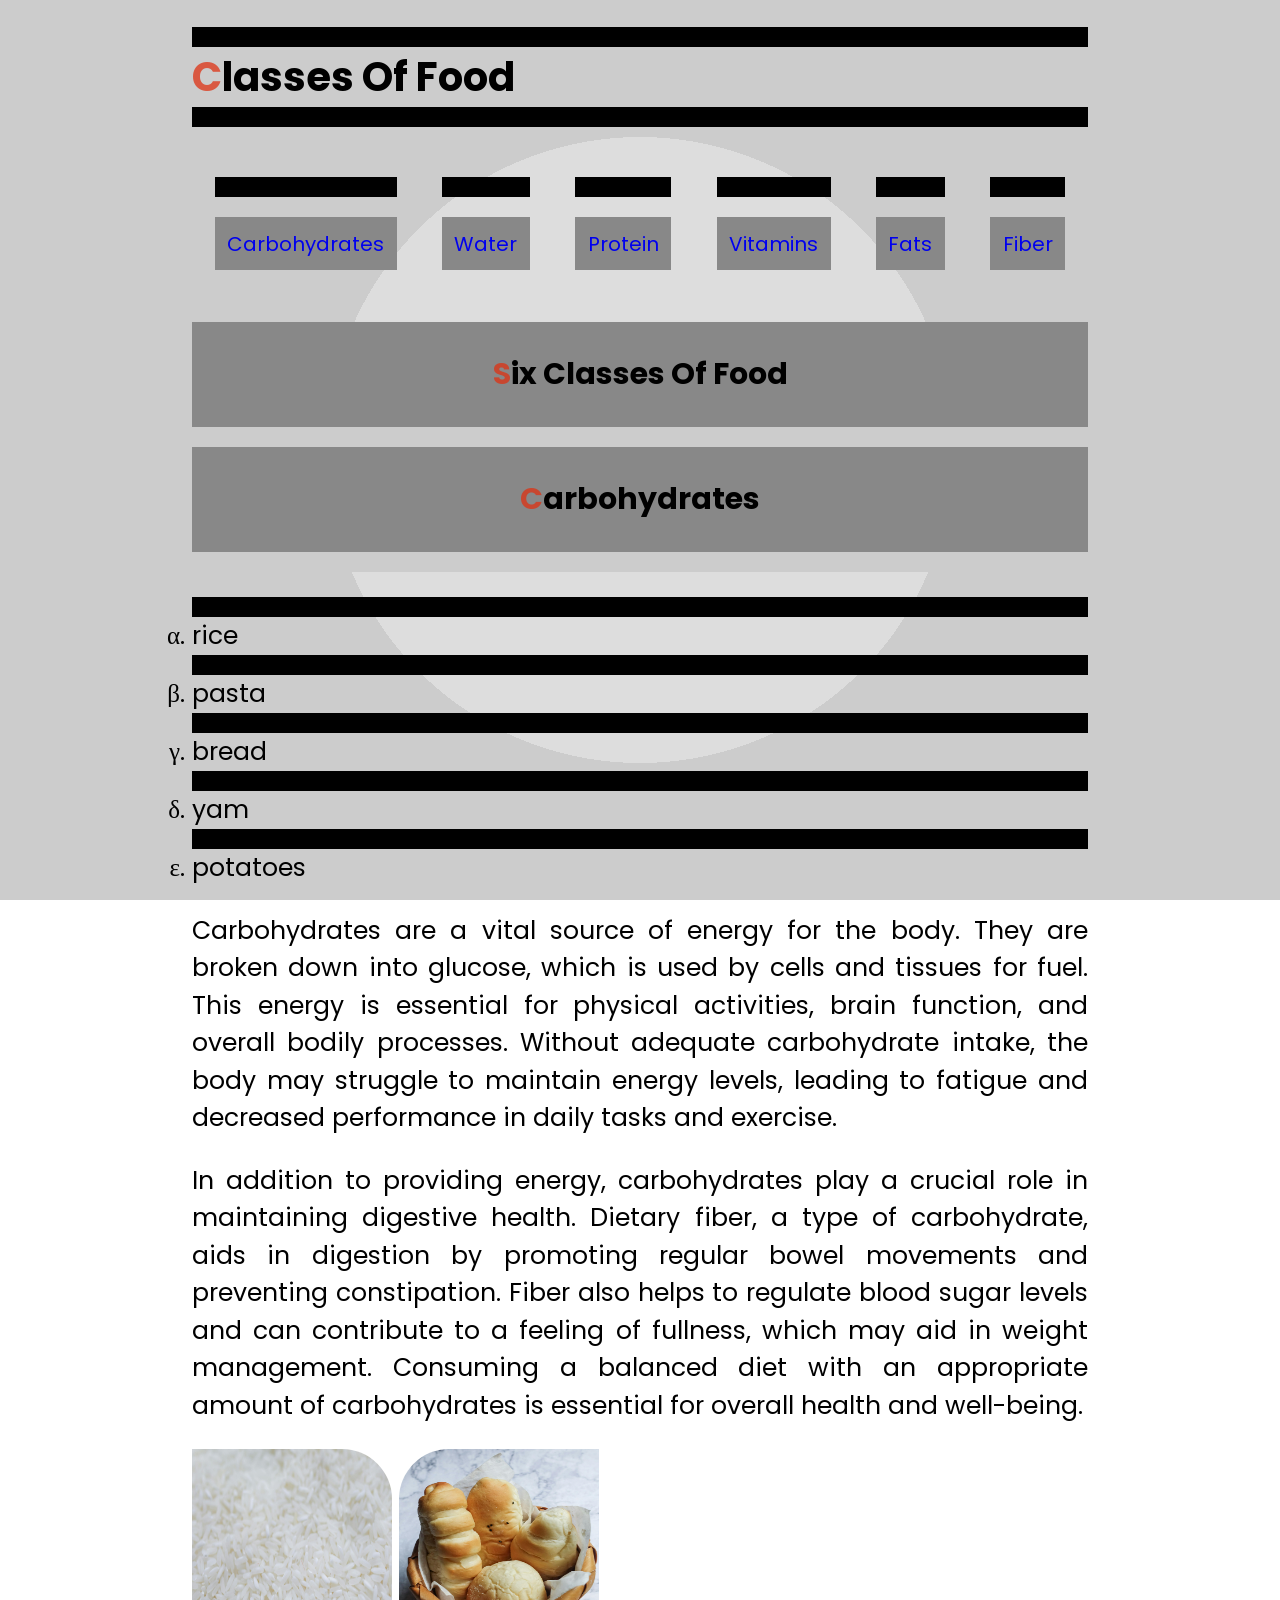
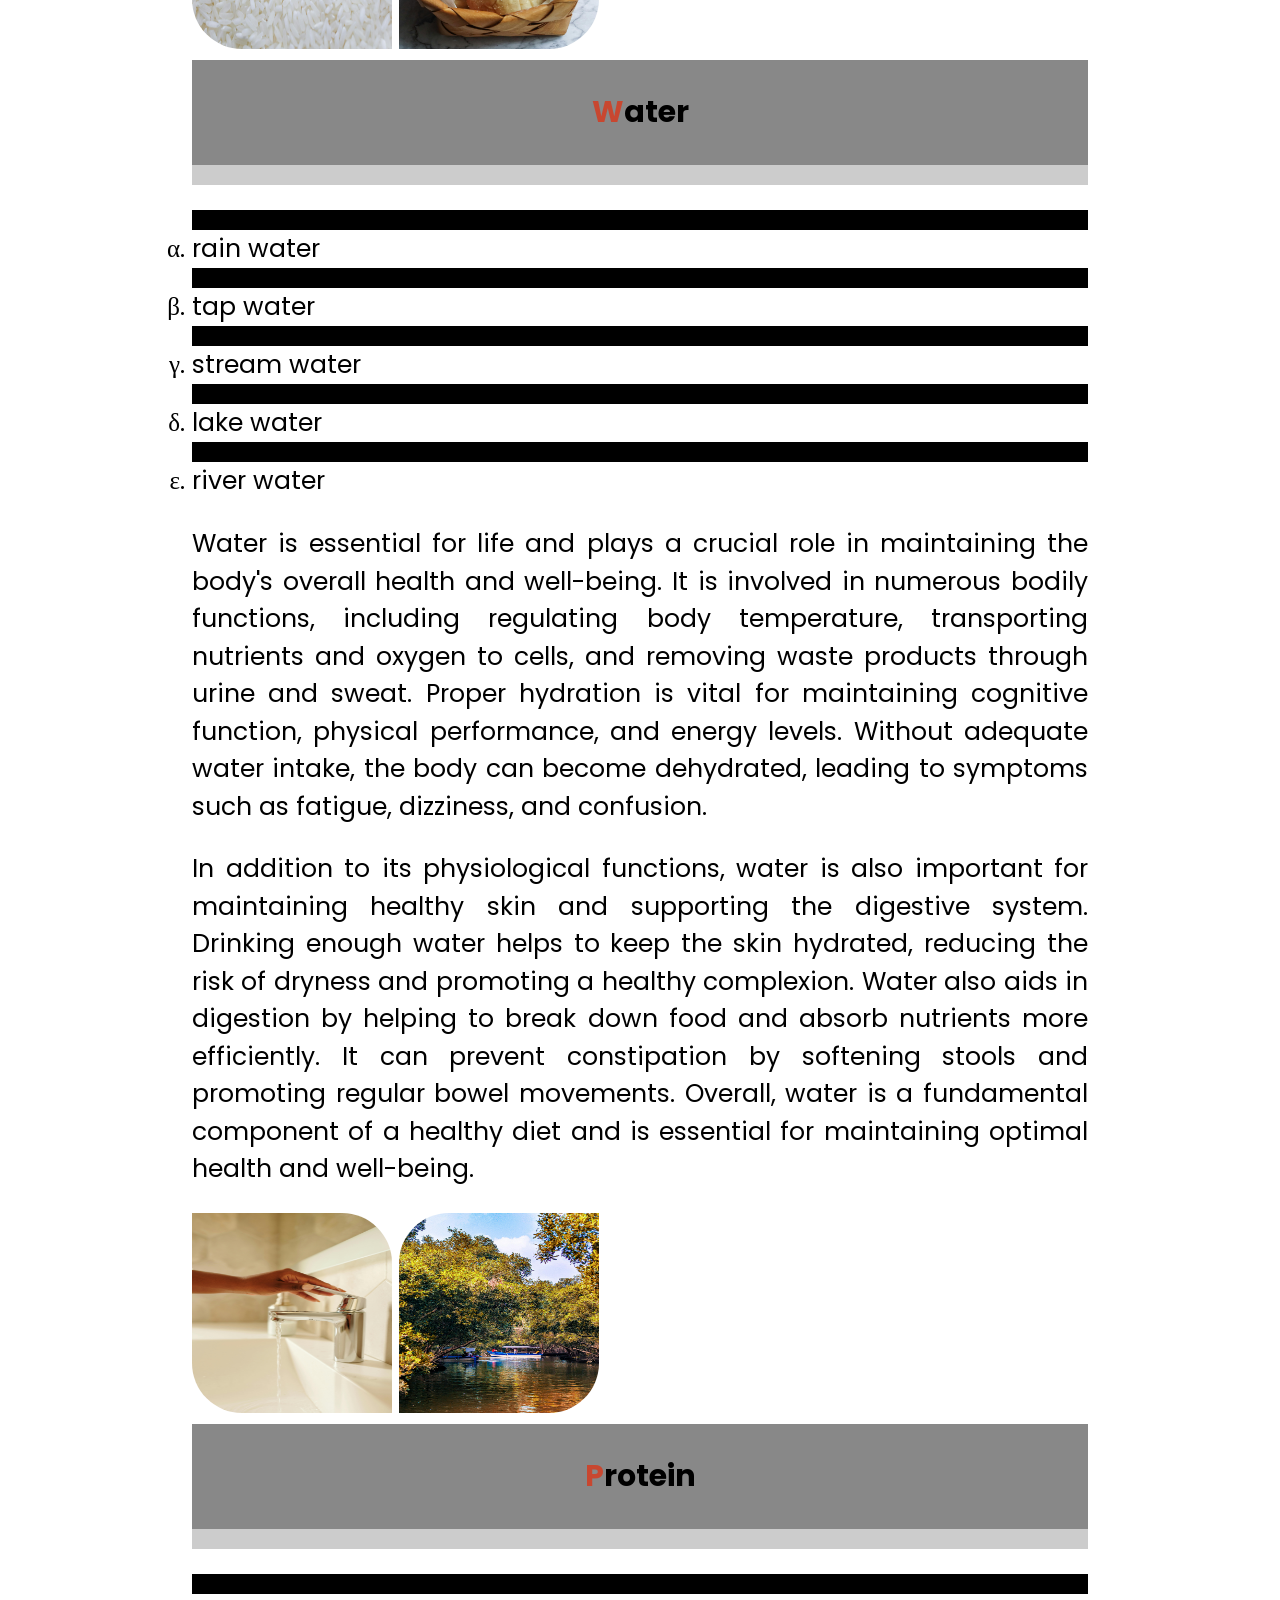
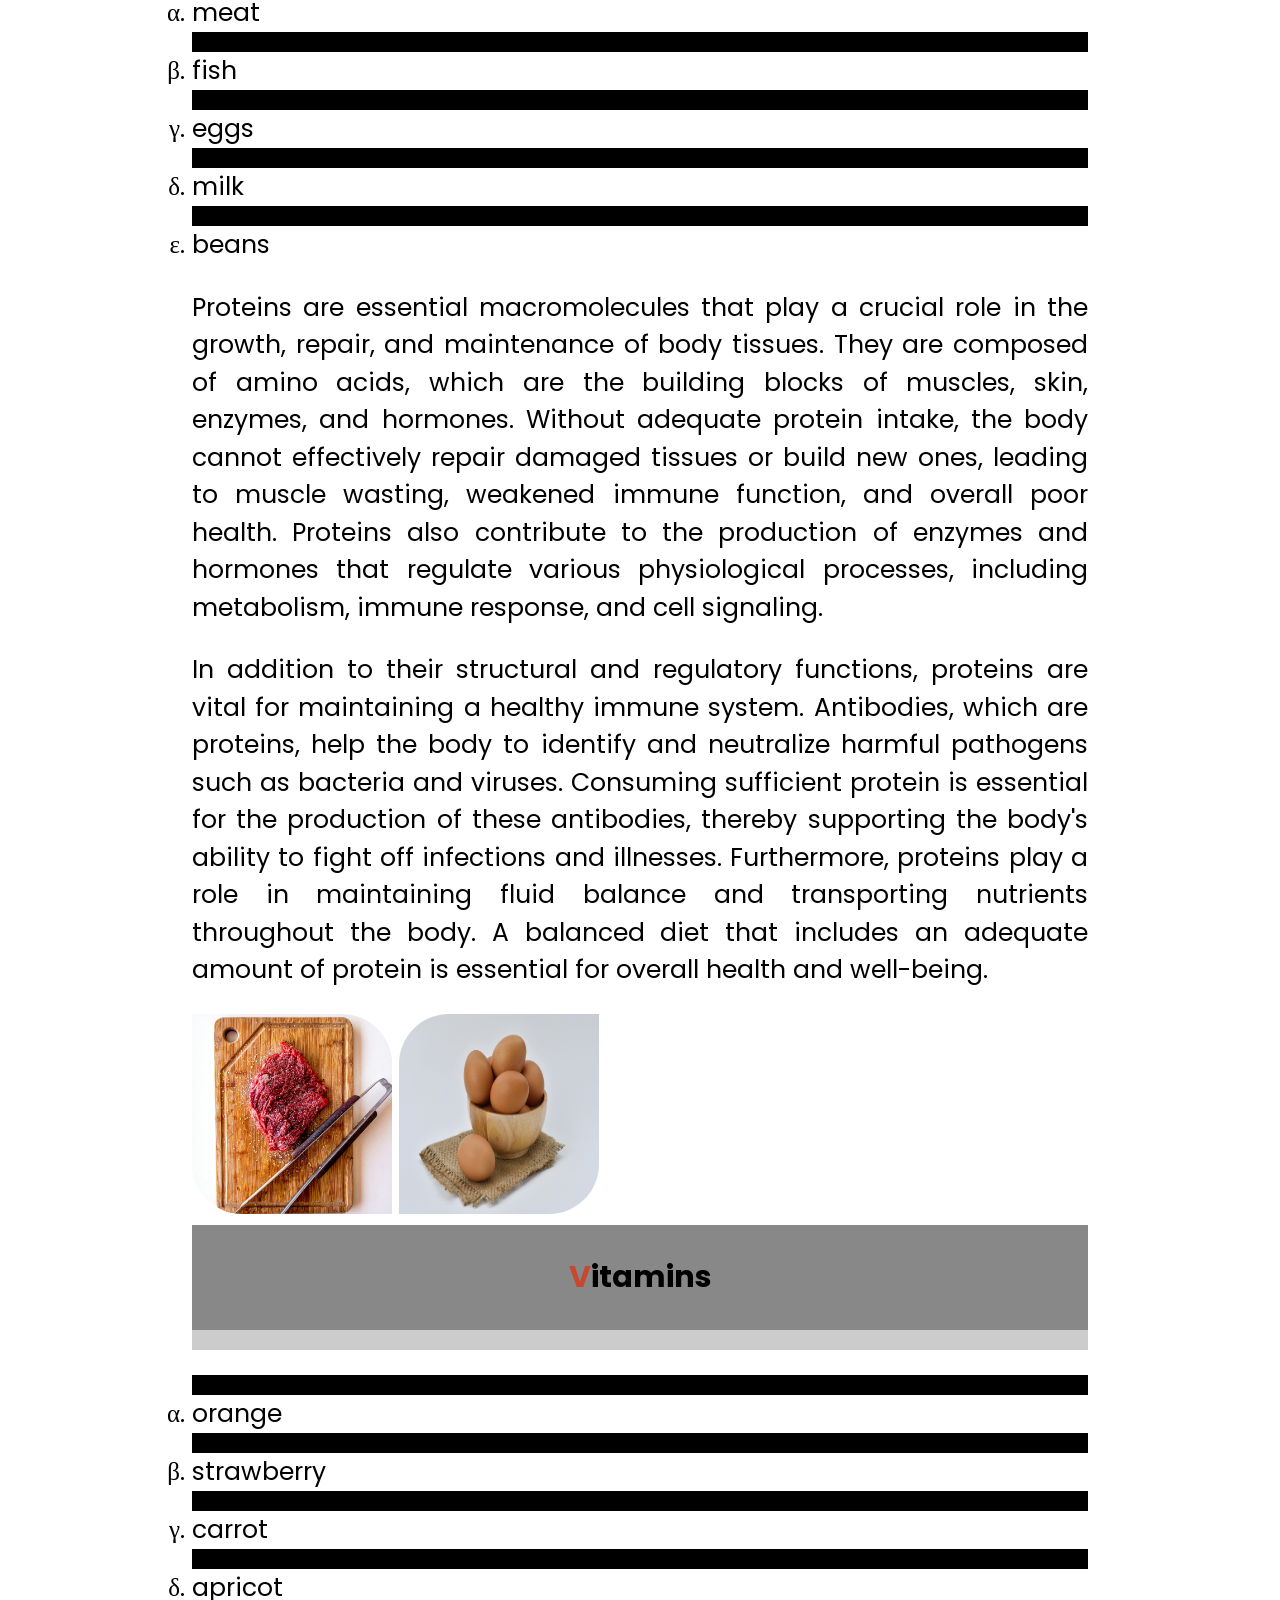
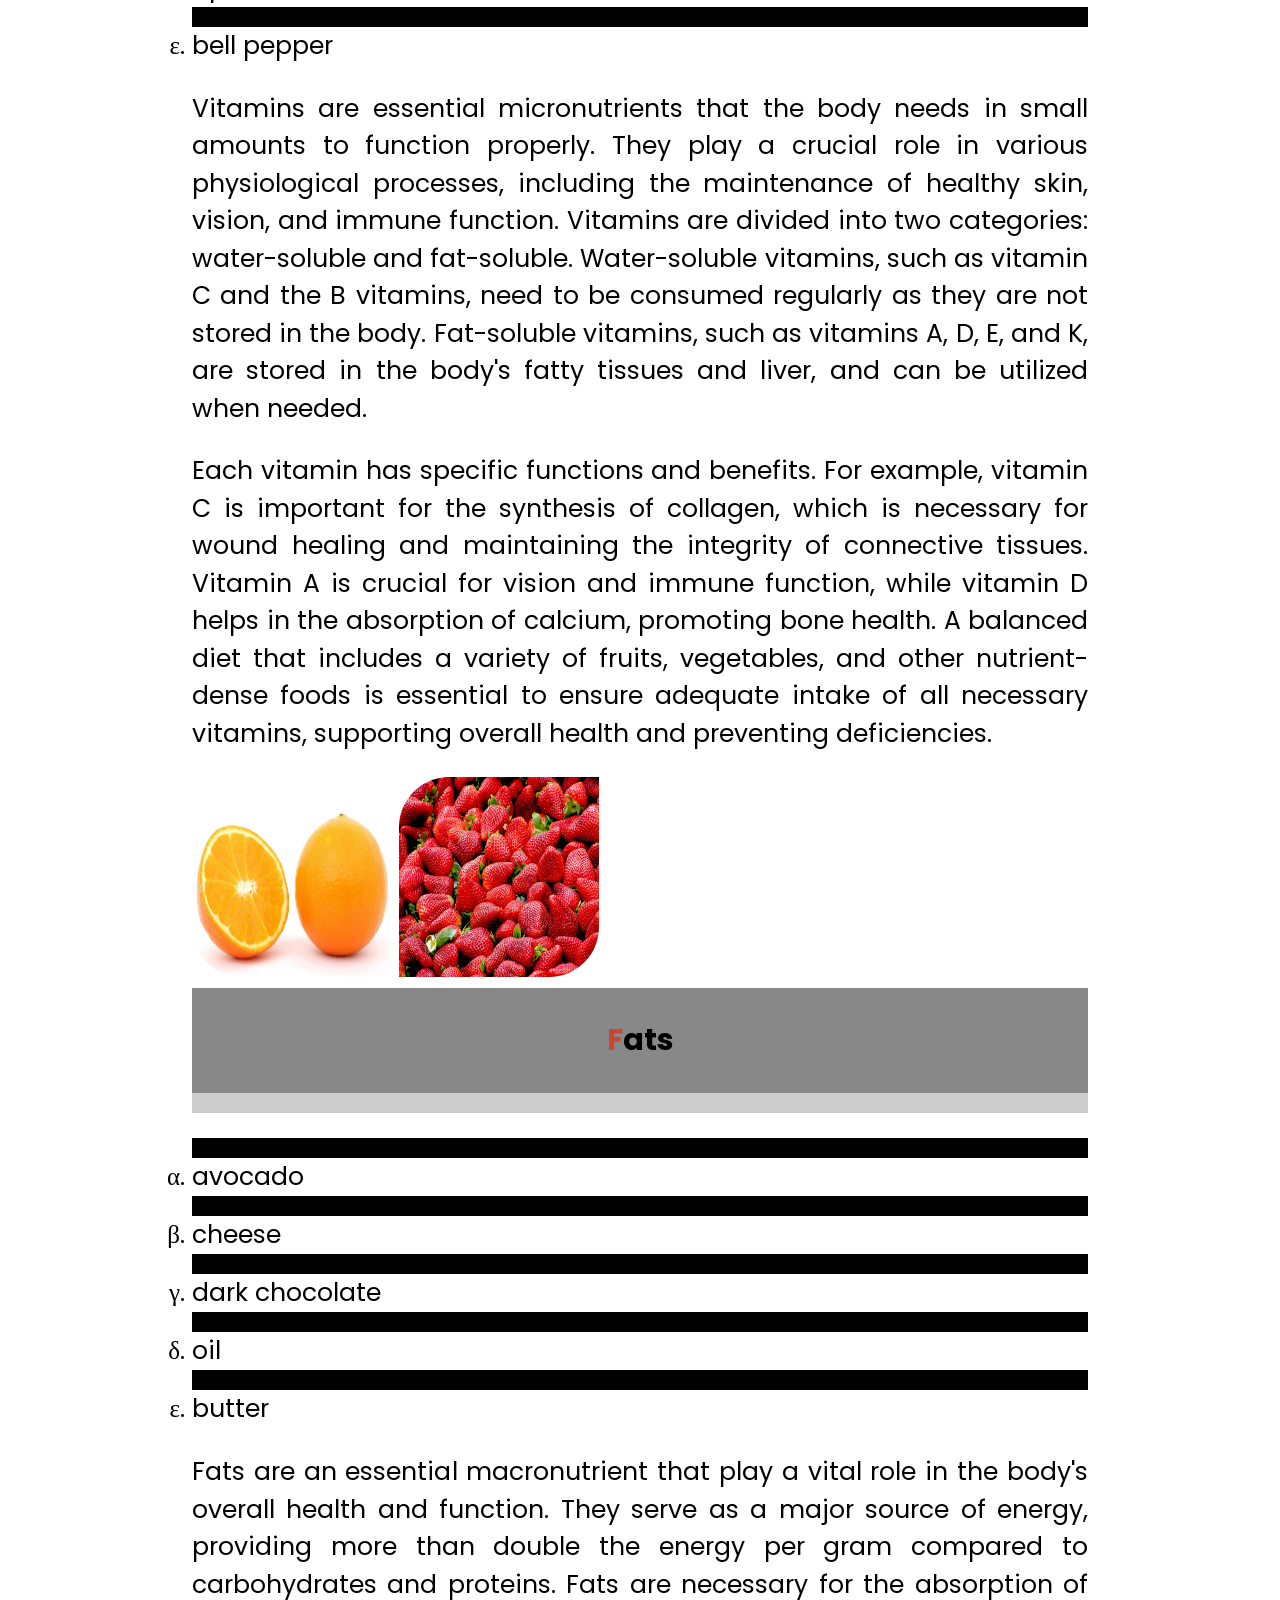
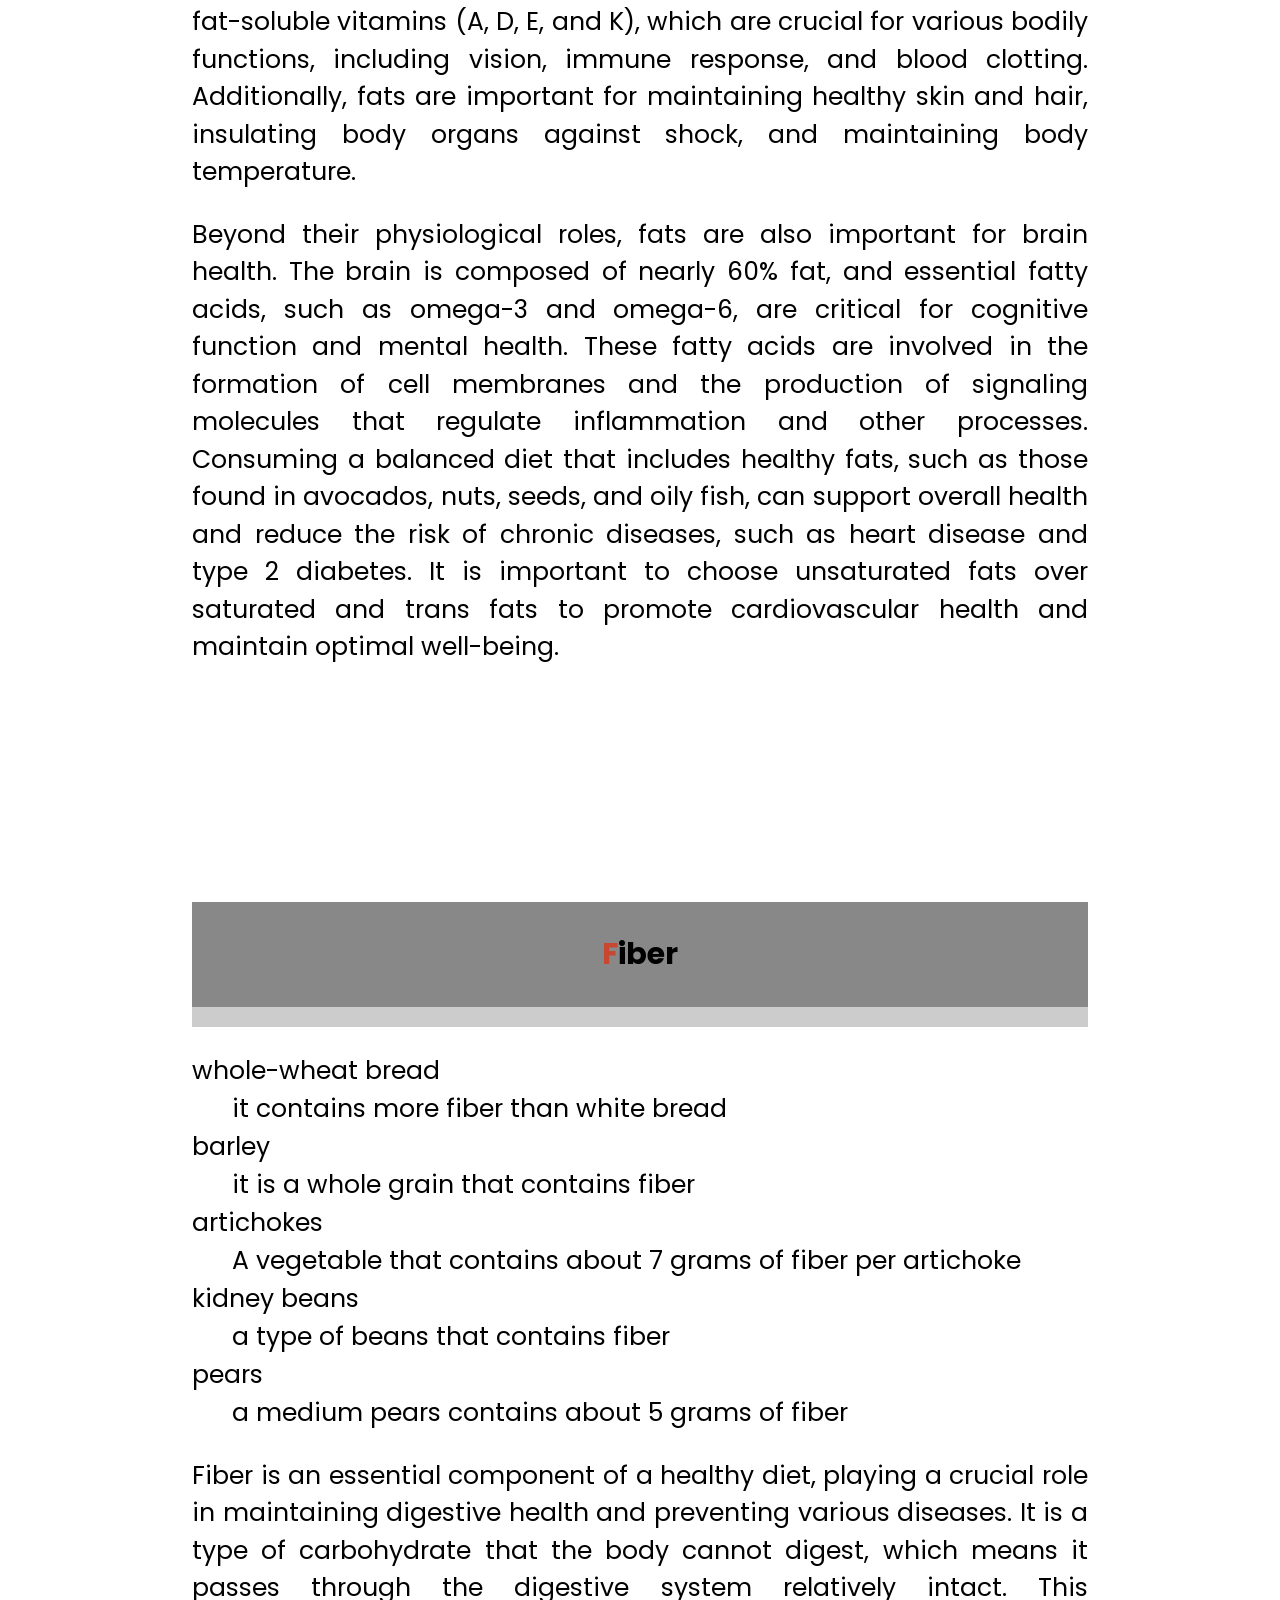
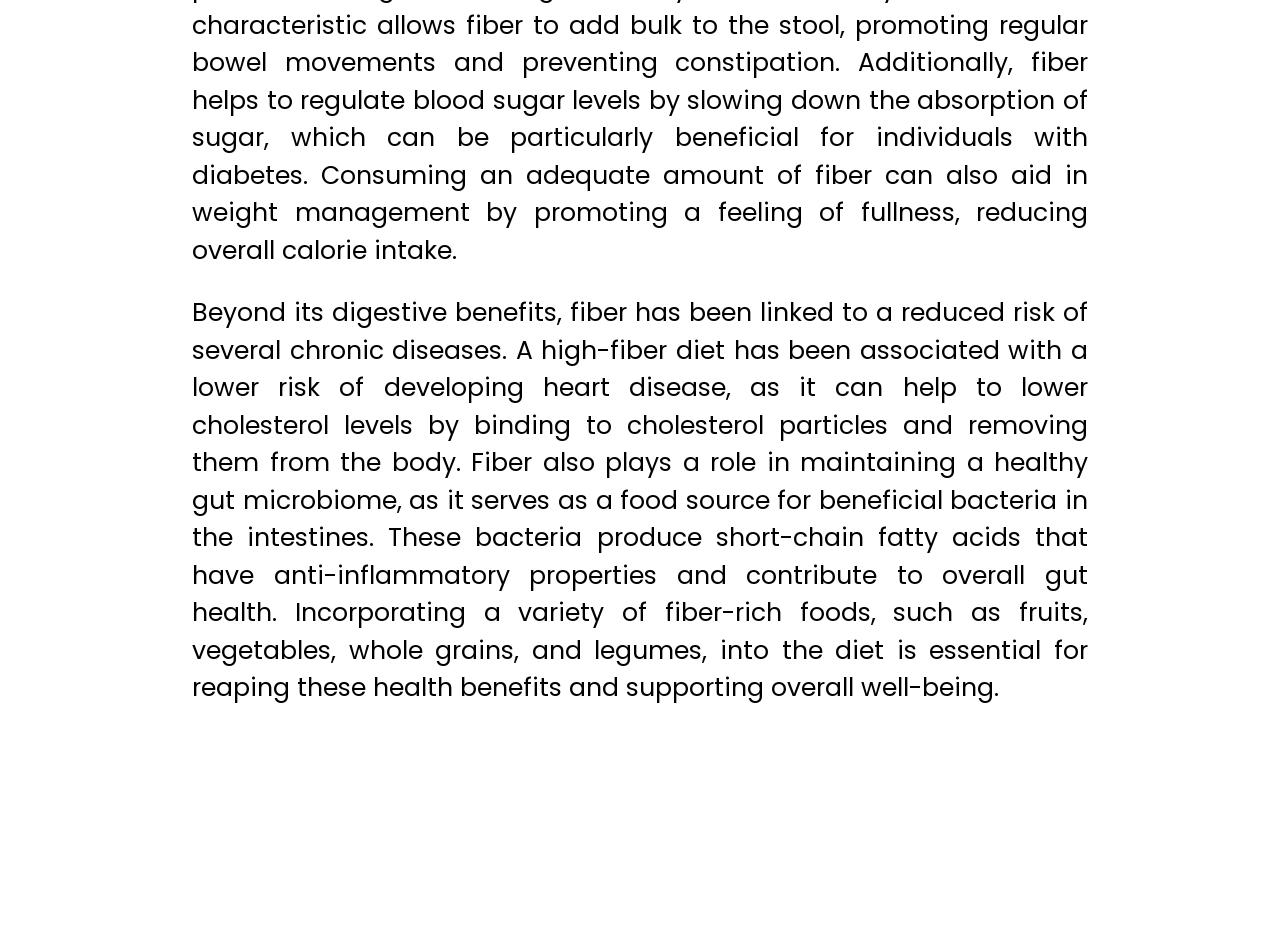
<file: index.html>
<!DOCTYPE html>
<html lang="en">
  <head>
    <meta charset="UTF-8" />
    <meta name="viewport" content="width=device-width, initial-scale=1.0" />
    <title>Classes of food</title>
    <link rel="stylesheet" href="./styles.css">
    <link rel="shortcut icon" href="./favicon.ico" type="image/x-icon" />
  </head>
  <body>
    <h1>Classes of food</h1>
    <nav>
      <ul>
        <li><a href="#Carbohydrates">Carbohydrates</a></li>
        <li><a href="#Water">Water</a></li>
        <li><a href="#Protein">Protein</a></li>
        <li><a href="#Vitamins">Vitamins</a></li>
        <li><a href="#Fats">Fats</a></li>
        <li><a href="#Fiber">Fiber</a></li>
      </ul>
    </nav>
    <h2>Six classes of food</h2>
    <section id="Carbohydrates">
      <h2>Carbohydrates</h2>
      <ol>
        <li>rice</li>
        <li>pasta</li>
        <li>bread</li>
        <li>yam</li>
        <li>potatoes</li>
      </ol>
      <p>
        Carbohydrates are a vital source of energy for the body. They are broken
        down into glucose, which is used by cells and tissues for fuel. This
        energy is essential for physical activities, brain function, and overall
        bodily processes. Without adequate carbohydrate intake, the body may
        struggle to maintain energy levels, leading to fatigue and decreased
        performance in daily tasks and exercise.
      </p>
      <p>
        In addition to providing energy, carbohydrates play a crucial role in
        maintaining digestive health. Dietary fiber, a type of carbohydrate,
        aids in digestion by promoting regular bowel movements and preventing
        constipation. Fiber also helps to regulate blood sugar levels and can
        contribute to a feeling of fullness, which may aid in weight management.
        Consuming a balanced diet with an appropriate amount of carbohydrates is
        essential for overall health and well-being.
      </p>
      <img
        src="./Media/pexels-rice.jpg.jpg"
        alt="white short grains of rice"
        loading="lazy"
        title="grains of rice"
        width="200"
        height="200"
      />
      <img
        src="./Media/pexels-bread.jpg"
        alt="a baked bread in a basket"
        loading="lazy"
        title="baked bread"
        width="200"
        height="200"
      />
    </section>
    <section id="Water">
      <h2>Water</h2>
      <ol>
        <li>rain water</li>
        <li>tap water</li>
        <li>stream water</li>
        <li>lake water</li>
        <li>river water</li>
      </ol>
      <p>
        Water is essential for life and plays a crucial role in maintaining the
        body's overall health and well-being. It is involved in numerous bodily
        functions, including regulating body temperature, transporting nutrients
        and oxygen to cells, and removing waste products through urine and
        sweat. Proper hydration is vital for maintaining cognitive function,
        physical performance, and energy levels. Without adequate water intake,
        the body can become dehydrated, leading to symptoms such as fatigue,
        dizziness, and confusion.
      </p>
      <p>
        In addition to its physiological functions, water is also important for
        maintaining healthy skin and supporting the digestive system. Drinking
        enough water helps to keep the skin hydrated, reducing the risk of
        dryness and promoting a healthy complexion. Water also aids in digestion
        by helping to break down food and absorb nutrients more efficiently. It
        can prevent constipation by softening stools and promoting regular bowel
        movements. Overall, water is a fundamental component of a healthy diet
        and is essential for maintaining optimal health and well-being.
      </p>
      <img
        src="./Media/pexels-tap-water.jpg"
        alt="a running tap water"
        loading="lazy"
        title="tap water"
        width="200"
        height="200"
      />
      <img
        src="./Media/pexels-stream.jpg"
        alt="a stream water located in the midst of a forest"
        loading="lazy"
        title="stream water"
        width="200"
        height="200"
      />
    </section>
    <section id="Protein">
      <h2>Protein</h2>
      <ol>
        <li>meat</li>
        <li>fish</li>
        <li>eggs</li>
        <li>milk</li>
        <li>beans</li>
      </ol>
      <p>
        Proteins are essential macromolecules that play a crucial role in the
        growth, repair, and maintenance of body tissues. They are composed of
        amino acids, which are the building blocks of muscles, skin, enzymes,
        and hormones. Without adequate protein intake, the body cannot
        effectively repair damaged tissues or build new ones, leading to muscle
        wasting, weakened immune function, and overall poor health. Proteins
        also contribute to the production of enzymes and hormones that regulate
        various physiological processes, including metabolism, immune response,
        and cell signaling.
      </p>
      <p>
        In addition to their structural and regulatory functions, proteins are
        vital for maintaining a healthy immune system. Antibodies, which are
        proteins, help the body to identify and neutralize harmful pathogens
        such as bacteria and viruses. Consuming sufficient protein is essential
        for the production of these antibodies, thereby supporting the body's
        ability to fight off infections and illnesses. Furthermore, proteins
        play a role in maintaining fluid balance and transporting nutrients
        throughout the body. A balanced diet that includes an adequate amount of
        protein is essential for overall health and well-being.
      </p>
      <img
        src="./Media/pexels-meat.png"
        alt="a raw meat on a cooking board"
        loading="lazy"
        title="raw meat"
        width="200"
        height="200"
      />
      <img
        src="./Media/pexels-eggs.png"
        alt="a bowl of shelled eggs"
        loading="lazy"
        title="shelled eggs"
        width="200"
        height="200"
      />
    </section>

    <section id="Vitamins">
      <h2>Vitamins</h2>
      <ul>
        <li>orange</li>
        <li>strawberry</li>
        <li>carrot</li>
        <li>apricot</li>
        <li>bell pepper</li>
      </ul>
      <p>
        Vitamins are essential micronutrients that the body needs in small
        amounts to function properly. They play a crucial role in various
        physiological processes, including the maintenance of healthy skin,
        vision, and immune function. Vitamins are divided into two categories:
        water-soluble and fat-soluble. Water-soluble vitamins, such as vitamin C
        and the B vitamins, need to be consumed regularly as they are not stored
        in the body. Fat-soluble vitamins, such as vitamins A, D, E, and K, are
        stored in the body's fatty tissues and liver, and can be utilized when
        needed.
      </p>
      <p>
        Each vitamin has specific functions and benefits. For example, vitamin C
        is important for the synthesis of collagen, which is necessary for wound
        healing and maintaining the integrity of connective tissues. Vitamin A
        is crucial for vision and immune function, while vitamin D helps in the
        absorption of calcium, promoting bone health. A balanced diet that
        includes a variety of fruits, vegetables, and other nutrient-dense foods
        is essential to ensure adequate intake of all necessary vitamins,
        supporting overall health and preventing deficiencies.
      </p>
      <img
        src="./Media/pexels-orange.webp"
        alt="an half and a full orange"
        loading="lazy"
        title="orange"
        width="200"
        height="200">
      <img
        src="./Media/pexels-strawberry.webp"
        alt="ripe colourful strawberries"
        loading="lazy"
        title="strawberry"
        width="200"
        height="200"
      />
    </section>
    <section id="Fats">
      <h2>Fats</h2>
      <ul>
        <li>avocado</li>
        <li>cheese</li>
        <li>dark chocolate</li>
        <li>oil</li>
        <li>butter</li>
      </ul>
      <p>
        Fats are an essential macronutrient that play a vital role in the body's
        overall health and function. They serve as a major source of energy,
        providing more than double the energy per gram compared to carbohydrates
        and proteins. Fats are necessary for the absorption of fat-soluble
        vitamins (A, D, E, and K), which are crucial for various bodily
        functions, including vision, immune response, and blood clotting.
        Additionally, fats are important for maintaining healthy skin and hair,
        insulating body organs against shock, and maintaining body temperature.
      </p>
      <p>
        Beyond their physiological roles, fats are also important for brain
        health. The brain is composed of nearly 60% fat, and essential fatty
        acids, such as omega-3 and omega-6, are critical for cognitive function
        and mental health. These fatty acids are involved in the formation of
        cell membranes and the production of signaling molecules that regulate
        inflammation and other processes. Consuming a balanced diet that
        includes healthy fats, such as those found in avocados, nuts, seeds, and
        oily fish, can support overall health and reduce the risk of chronic
        diseases, such as heart disease and type 2 diabetes. It is important to
        choose unsaturated fats over saturated and trans fats to promote
        cardiovascular health and maintain optimal well-being.
      </p>
      <img
        src="https://images.pexels.com/photos/557659/pexels-photo-557659.jpeg?auto=compress&cs=tinysrgb&w=1260&h=750&dpr=2"
        alt="an avocado sliced into two"
        loading="lazy"
        title="sliced avocado"
        width="200"
        height="200"
      />
      <img
        src="https://images.pexels.com/photos/3928854/pexels-photo-3928854.png?auto=compress&cs=tinysrgb&w=1260&h=750&dpr=2"
        alt="a well seasoned stick cheese on a chopping board"
        loading="lazy"
        title="stick cheese"
        width="200"
        height="200"
      />
    </section>
    <section id="Fiber">
      <h2>Fiber</h2>
      <div>
        <dl>
          <dt>whole-wheat bread</dt>
          <dd>it contains more fiber than white bread</dd>
          <dt>barley</dt>
          <dd>it is a whole grain that contains fiber</dd>
          <dt>artichokes</dt>
          <dd>
            A vegetable that contains about 7 grams of fiber per artichoke
          </dd>
          <dt>kidney beans</dt>
          <dd>a type of beans that contains fiber</dd>
          <dt>pears</dt>
          <dd>a medium pears contains about 5 grams of fiber</dd>
        </dl>

        <p>
          Fiber is an essential component of a healthy diet, playing a crucial
          role in maintaining digestive health and preventing various diseases.
          It is a type of carbohydrate that the body cannot digest, which means
          it passes through the digestive system relatively intact. This
          characteristic allows fiber to add bulk to the stool, promoting
          regular bowel movements and preventing constipation. Additionally,
          fiber helps to regulate blood sugar levels by slowing down the
          absorption of sugar, which can be particularly beneficial for
          individuals with diabetes. Consuming an adequate amount of fiber can
          also aid in weight management by promoting a feeling of fullness,
          reducing overall calorie intake.
        </p>
        <p>
          Beyond its digestive benefits, fiber has been linked to a reduced risk
          of several chronic diseases. A high-fiber diet has been associated
          with a lower risk of developing heart disease, as it can help to lower
          cholesterol levels by binding to cholesterol particles and removing
          them from the body. Fiber also plays a role in maintaining a healthy
          gut microbiome, as it serves as a food source for beneficial bacteria
          in the intestines. These bacteria produce short-chain fatty acids that
          have anti-inflammatory properties and contribute to overall gut
          health. Incorporating a variety of fiber-rich foods, such as fruits,
          vegetables, whole grains, and legumes, into the diet is essential for
          reaping these health benefits and supporting overall well-being.
        </p>
        <img
          src="https://images.pexels.com/photos/7717469/pexels-photo-7717469.jpeg?auto=compress&cs=tinysrgb&w=1260&h=750&dpr=2"
          alt="abundance of red kidney stone"
          loading="lazy"
          title="barley field"
          width="200"
          height="200"
        />
        <img
          src="https://images.pexels.com/photos/568471/pexels-photo-568471.jpeg?auto=compress&cs=tinysrgb&w=1260&h=750&dpr=2"
          alt="two piece of ripe pears"
          loading="lazy"
          title="ripe pears"
          width="200"
          height="200"
        />
      </div>
    </section>
  </body>
</html>
</file>
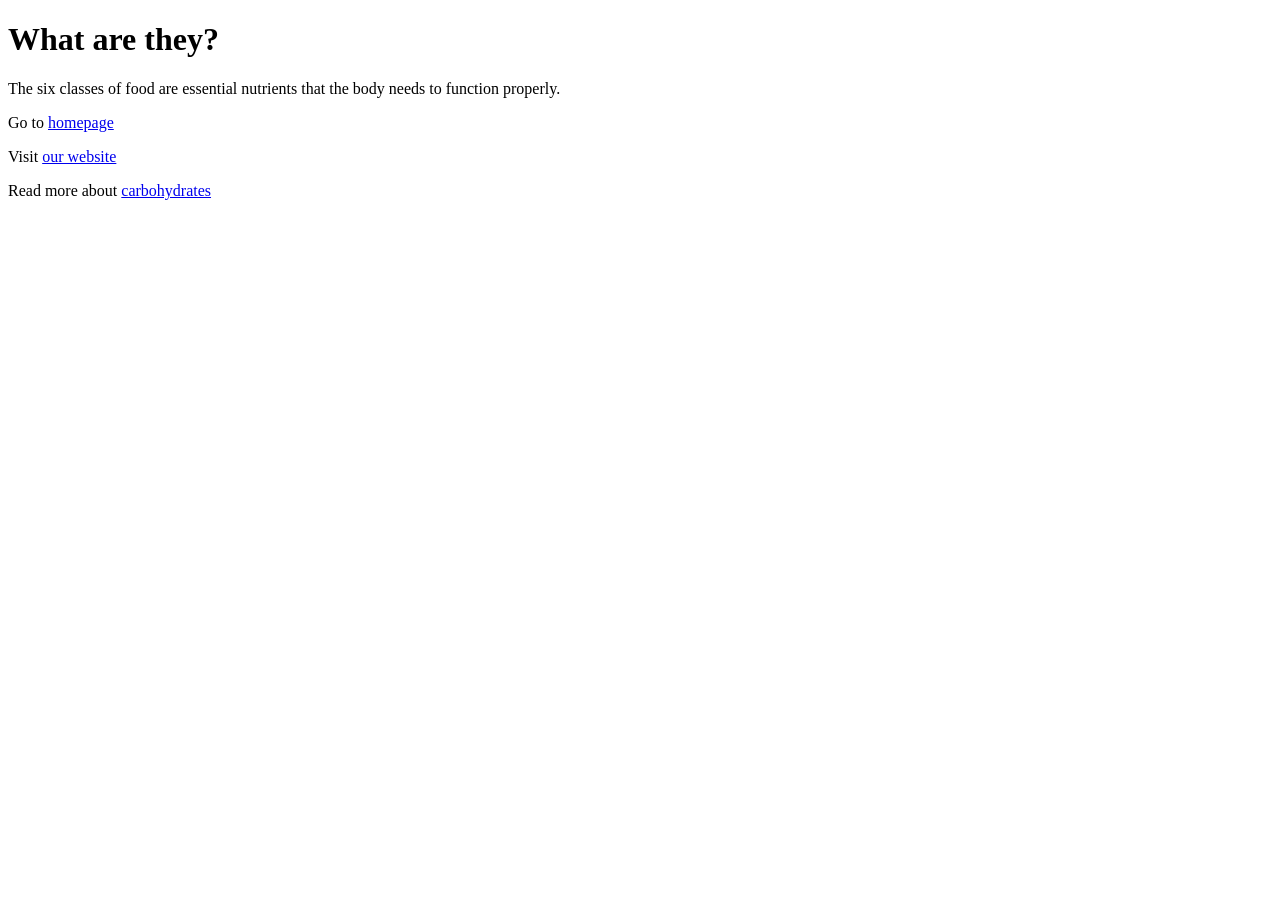
<file: about.html>
<!DOCTYPE html>
<html lang="en">
  <head>
    <meta charset="UTF-8" />
    <meta name="viewport" content="width=device-width, initial-scale=1.0" />
    <title>About six classes of food</title>
  </head>
  <body>
    <h1>What are they?</h1>
    <p>
      The six classes of food are essential nutrients that the body needs to
      function properly.
    </p>
    <p>Go to <a href="./index.html">homepage</a></p>
    <p>
      Visit
      <a
        href="https://en.wikipedia.org/wiki/Carbohydrate"
        target="_blank"
        rel="noopener"
        >our website</a
      >
    </p>
    <p>
      Read more about <a href="./index.html#carbohydrates">carbohydrates</a>
    </p>
  </body>
</html>
</file>
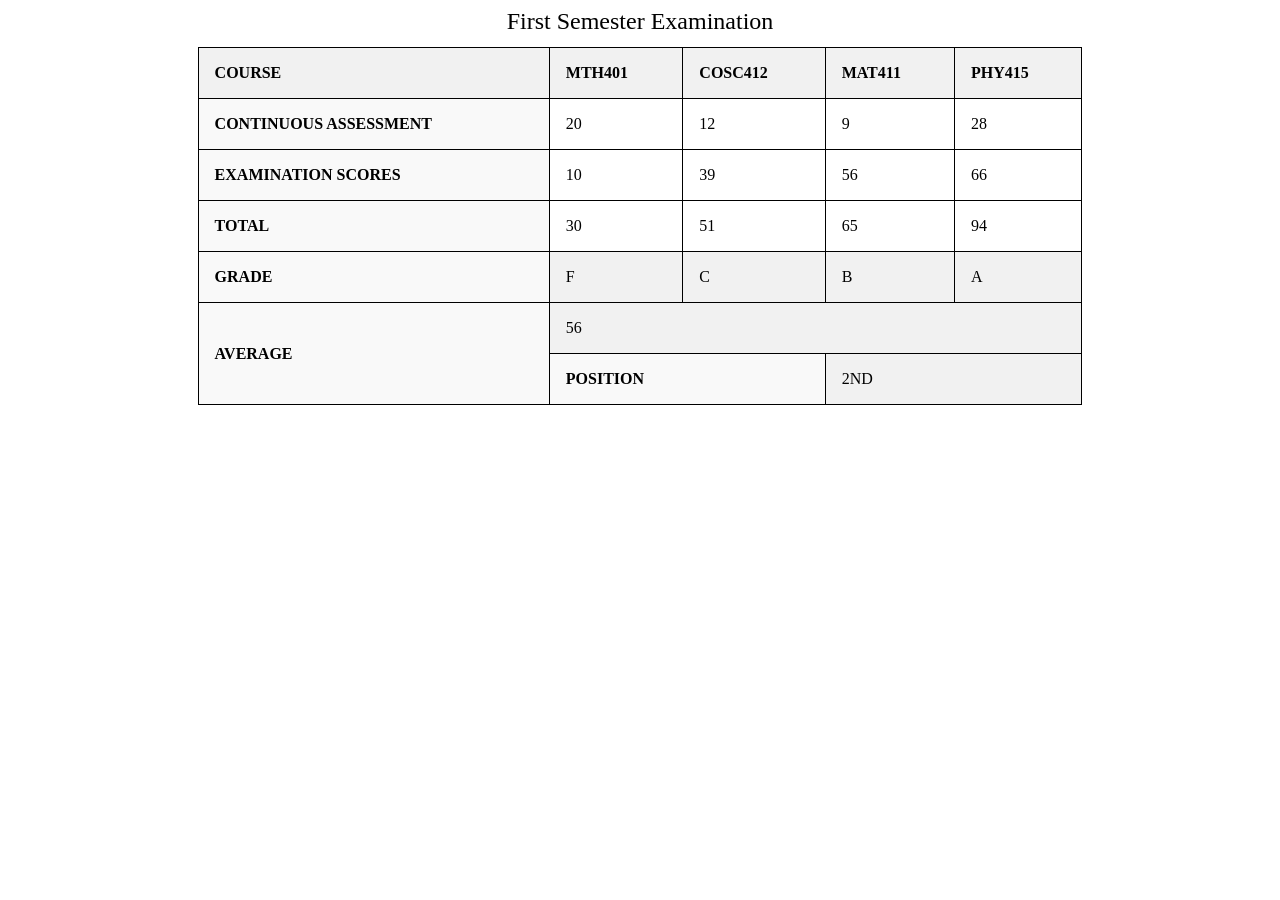
<file: Media/table.html>
<!DOCTYPE html>
<html lang="en">
<head>
    <meta charset="UTF-8">
    <meta name="viewport" content="width=device-width, initial-scale=1.0">
    <title>Table</title>
    <style>
        table {
            margin: auto;
            width: 70%;
            border-collapse: collapse;
        }
        caption {
            font-size: 1.5em;
            margin-bottom: 0.5em;
            text-transform: capitalize;
        }
        thead {
            background-color: #f9f9f9;
        }
        th, td {
            padding: 1em; ;
            border: 1px solid #000;
            text-transform: uppercase;
            text-align: left;
        }
        th {
            background-color: #f9f9f9;
        }
        thead th, tfoot td {
            background-color: #f1f1f1;
        }
        
    </style>
</head>
<body>
   <table>
    <caption>First semester examination</caption>
    <!-- thead>tr>th*5 -->
    <thead>
        <tr>
            <th scope="col">course</th>
            <th scope="col">mth401</th>
            <th scope="col">cosc412</th>
            <th scope="col">mat411</th>
            <th scope="col">phy415</th>
        </tr>
    </thead>
    <!-- tbody>(tr>th+td*4)*3 -->
    <tbody>
        <tr>
            <th scope="row">continuous assessment</th>
            <td>20</td>
            <td>12</td>
            <td>9</td>
            <td>28</td>
        </tr>
        <tr>
            <th scope="row">examination scores</th>
            <td>10</td>
            <td>39</td>
            <td>56</td>
            <td>66</td>
        </tr>
        <tr>
            <th scope="row">total</th>
            <td>30</td>
            <td>51</td>
            <td>65</td>
            <td>94</td>
        </tr>
    </tbody>
    <!-- tfoot>tr>th>td*4 -->
     <tfoot>
        <tr>
                <th scope="row">Grade</th>
                <td>F</td>
                <td>C</td>
                <td>B</td>
                <td>A</td>
        </tr>
        <tr>
            <th scope="row" rowspan="2">average</th>
            <td colspan="4">56</td>
        </tr>
        <tr>
            <th scope="row" colspan="2">position</th>
            <td colspan="3">2nd</td>
        </tr>
     </tfoot>
   </table> 
</body>
</html>
</file>
<file: styles.css>
@import url('https://fonts.googleapis.com/css2?family=Poppins:ital,wght@0,100;0,200;0,300;0,400;0,500;0,600;0,700;0,800;0,900;1,100;1,200;1,300;1,400;1,500;1,600;1,700;1,800;1,900&display=swap');



*{
    /* margin: 0; */
    padding: 0;
    box-sizing: border-box;
}

html{
    font-size: 50px;
}

h2{
     text-transform: capitalize;
        font-weight: 700;
        font-size: 0.6rem;
        background-color: #888;
    border-block-end:20px solid #ccc ;
    padding-block: 30px;
    text-align: center;
    margin: auto;
}

p{
    font-weight: 400;
    line-height: 1.5;
    text-align: justify;
    hyphens: auto;
}

h1{
    text-transform: capitalize;
    font-size: 0.8rem;
    border-block-start: 20px solid;
    border-block-end: 20px solid;
}

li{
    list-style-type: lower-greek;
    border-block-start: 20px solid;

}
h1::first-letter, h2::first-letter{
    color: #dc3214c1;
}
section, dl{
    font-size: 0.5rem;
}


img:nth-of-type(odd){
    border-radius: 0px 50px 0px 50px;
}

img:nth-of-type(even){
    border-radius: 50px 0px 50px 0px;
}

a{
    background-color: #888;
}

a:hover{
    background-color: #dc3214c1;
}

a:visited{
    background-color: #fcc;
}

body{
    font-family: "Poppins", serif;
    margin: auto;
    width: 70%;
    background-image: radial-gradient(circle, #ddd 40%, #ccc 40%);
    background-attachment: fixed;
}
nav ul{
    display: flex;
    justify-content: space-around;
}
nav ul > li{
    list-style: none;
}

nav a{
    font-size: .4rem;
    text-decoration: none;
    padding: .25rem;
}
</file>
